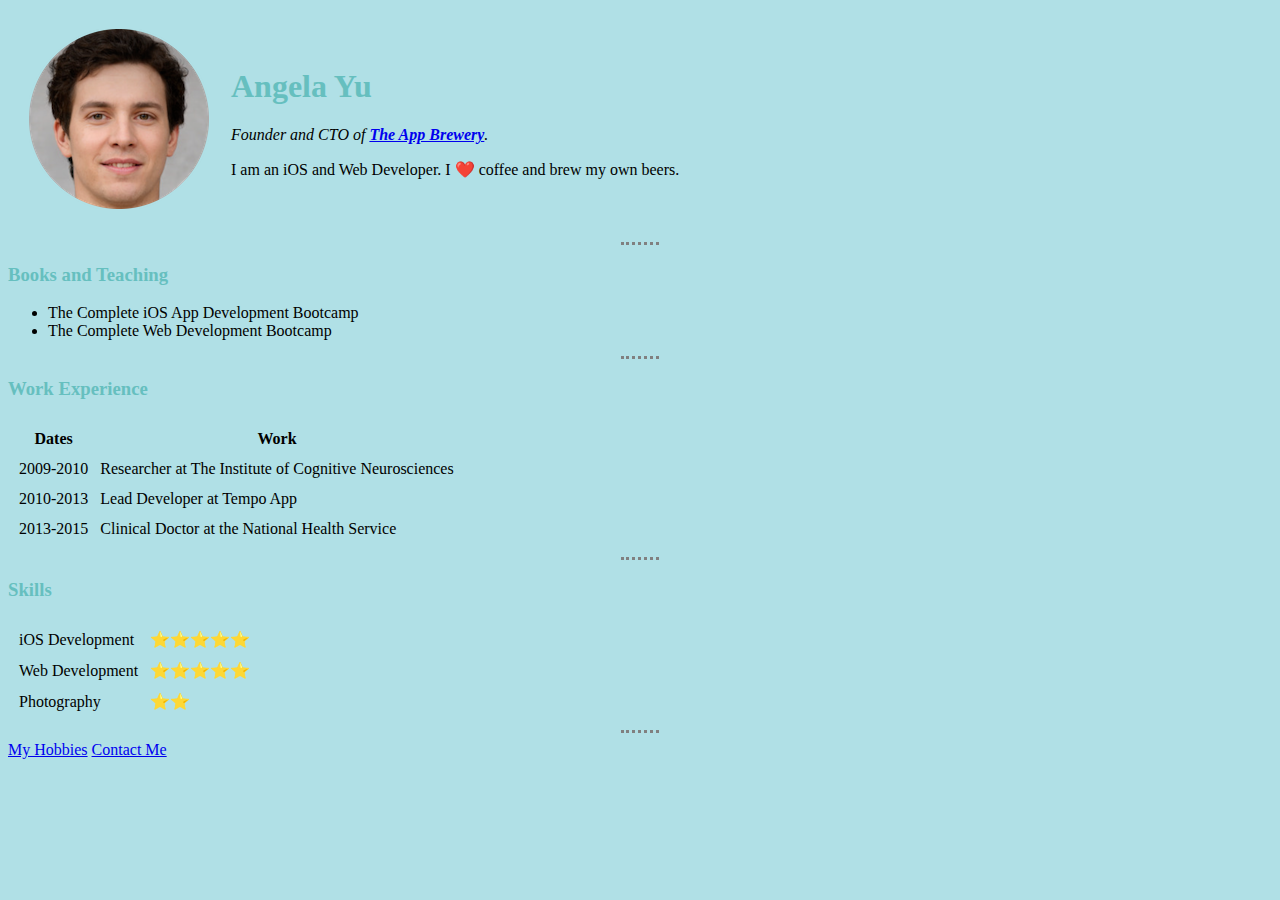
<file: testrun/index.html>
<!DOCTYPE html>
<html>
  <head>
    <meta charset="utf-8">
    <title>Alchemist's Personal Site</title>
    <link rel="stylesheet" href="css/styles.css">
  </head>

  <body>
    <table cellspacing="20">
      <tr>
        <td><img src="20 - fake-human-circle-img.png" alt="alchemist profile picture"></td>
        <td><h1>Angela Yu</h1>
        <p><em>Founder and CTO of <strong><a href="https://www.appbrewery.co/">The App Brewery</a></strong>.</em></p>
        <p>I am an iOS and Web Developer. I ❤️ coffee and brew my own beers.</p></td>
      </tr>
    </table>
    <hr>
    <h3>Books and Teaching</h3>
    <ul>
      <li>The Complete iOS App Development Bootcamp</li>
      <li>The Complete Web Development Bootcamp</li>
    </ul>
    <hr>
    <h3>Work Experience</h3>
    <table cellspacing="10">
      <thead>
        <tr>
          <th>Dates</th>
          <th>Work</th>
        </tr>
      </thead>
      <tbody>
        <tr>
          <td>2009-2010</td>
          <td>Researcher at The Institute of Cognitive Neurosciences</td>
        </tr>
        <tr>
          <td>2010-2013</td>
          <td>Lead Developer at Tempo App</td>
        </tr>
        <tr>
          <td>2013-2015</td>
          <td>Clinical Doctor at the National Health Service</td>
        </tr>
      </tbody>
    </table>
    <hr>
    <h3>Skills</h3>
    <table cellspacing="10">
      <tr>
        <td>iOS Development</td>
        <td>⭐️⭐️⭐️⭐️⭐️</td>
      </tr>
      <tr>
        <td>Web Development</td>
        <td>⭐️⭐️⭐️⭐️⭐️</td>
      </tr>
      <tr>
        <td>Photography</td>
        <td>⭐️⭐️</td>
      </tr>
    </table>
    <hr>
    <a href="hobbies.html">My Hobbies</a>
    <a href="contact-me.html">Contact Me</a>
  </body>
</html>
</file>
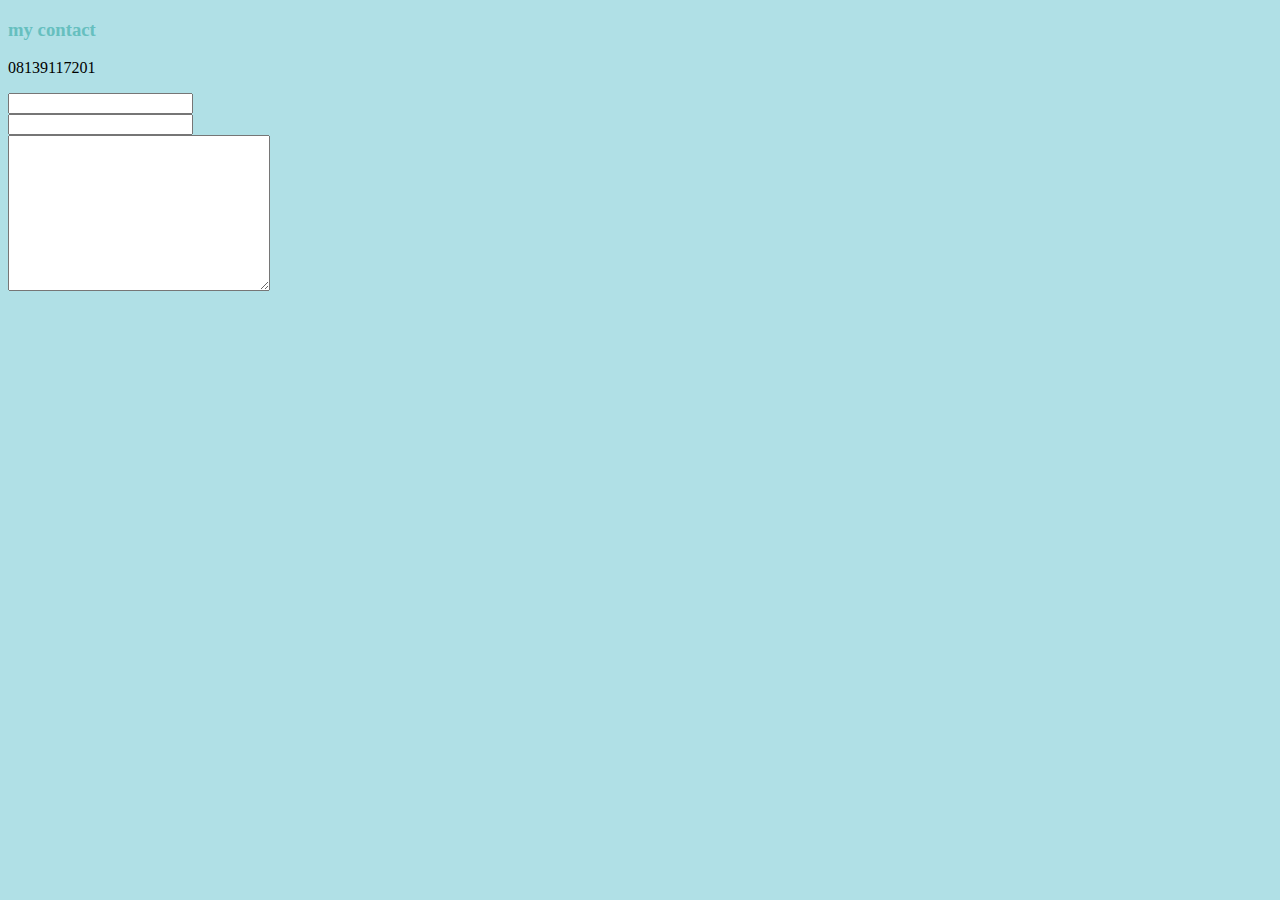
<file: testrun/contact.html>
<!DOCTYPE html>
<html lang="en">
<head>
    <meta charset="UTF-8">
    <meta http-equiv="X-UA-Compatible" content="IE=edge">
    <meta name="viewport" content="width=device-width, initial-scale=1.0">
    <title>contact me</title>
    <link rel="stylesheet" href="css/styles.css">
</head>
<body>
    <h3>my contact</h3>
    <p> 08139117201</p>
<form action="index.html">
<label for="your name"></label>
<input type="text"><br>
<label for=" enter your email"></label>
<input type="email" name="" id=""><br>
<label for="send us a message "></label>
<textarea name="text" id="" cols="30" rows="10"></textarea>





</form>





</body>
</html>
</file>
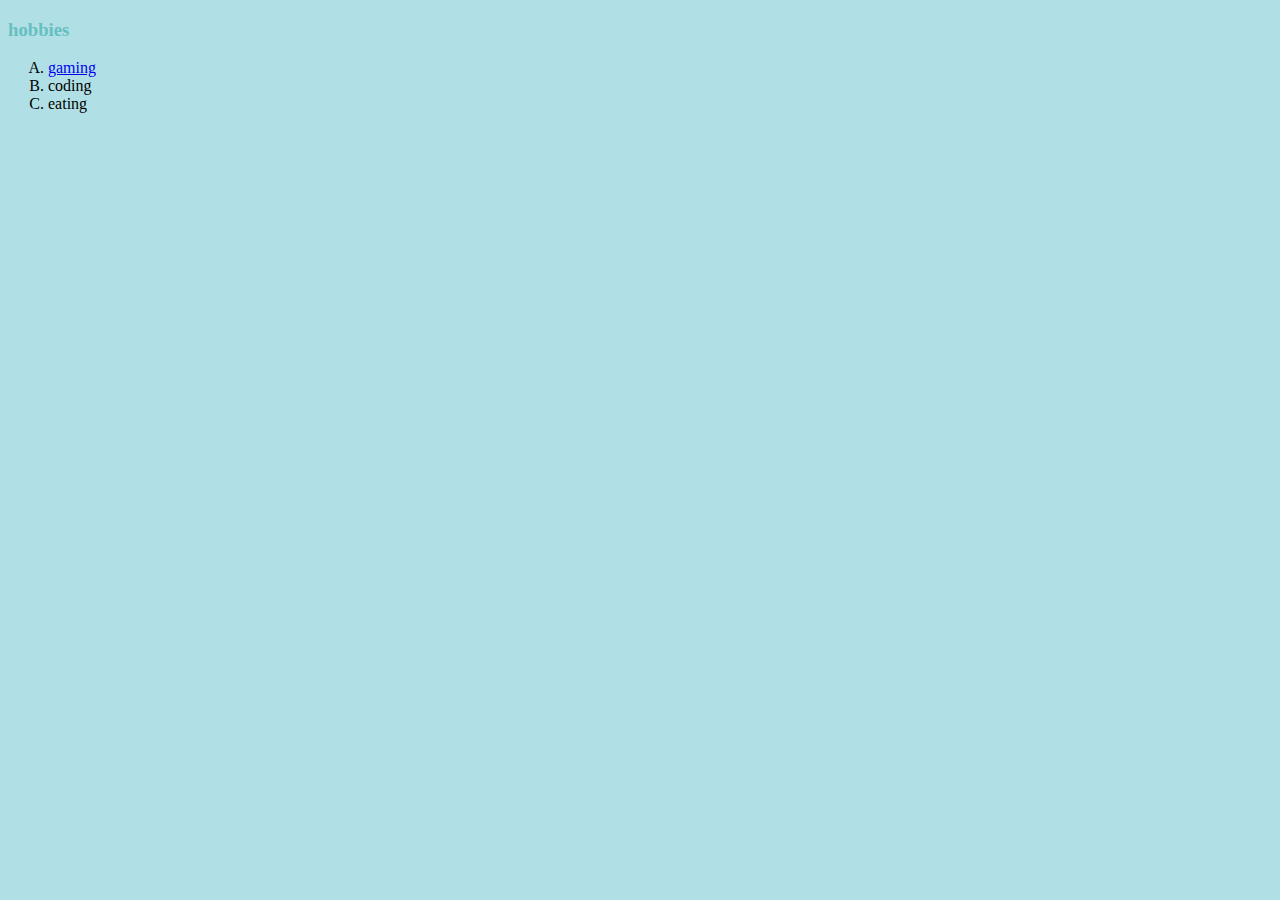
<file: testrun/hobbies.html>
<!DOCTYPE html>
<html lang="en">
<head>
    <meta charset="UTF-8">
    <meta http-equiv="X-UA-Compatible" content="IE=edge">
    <meta name="viewport" content="width=device-width, initial-scale=1.0">
    <title>hobbies</title>
    <link rel="stylesheet" href="css/styles.css">
</head>
<body>
    <h3> hobbies </h3>
    <ol type="A">
      <li><a href="steam.com">gaming</a></li>  
        <li>coding</li>
        <li> eating </li>
        
    </ol>
</body>
</html>
</file>
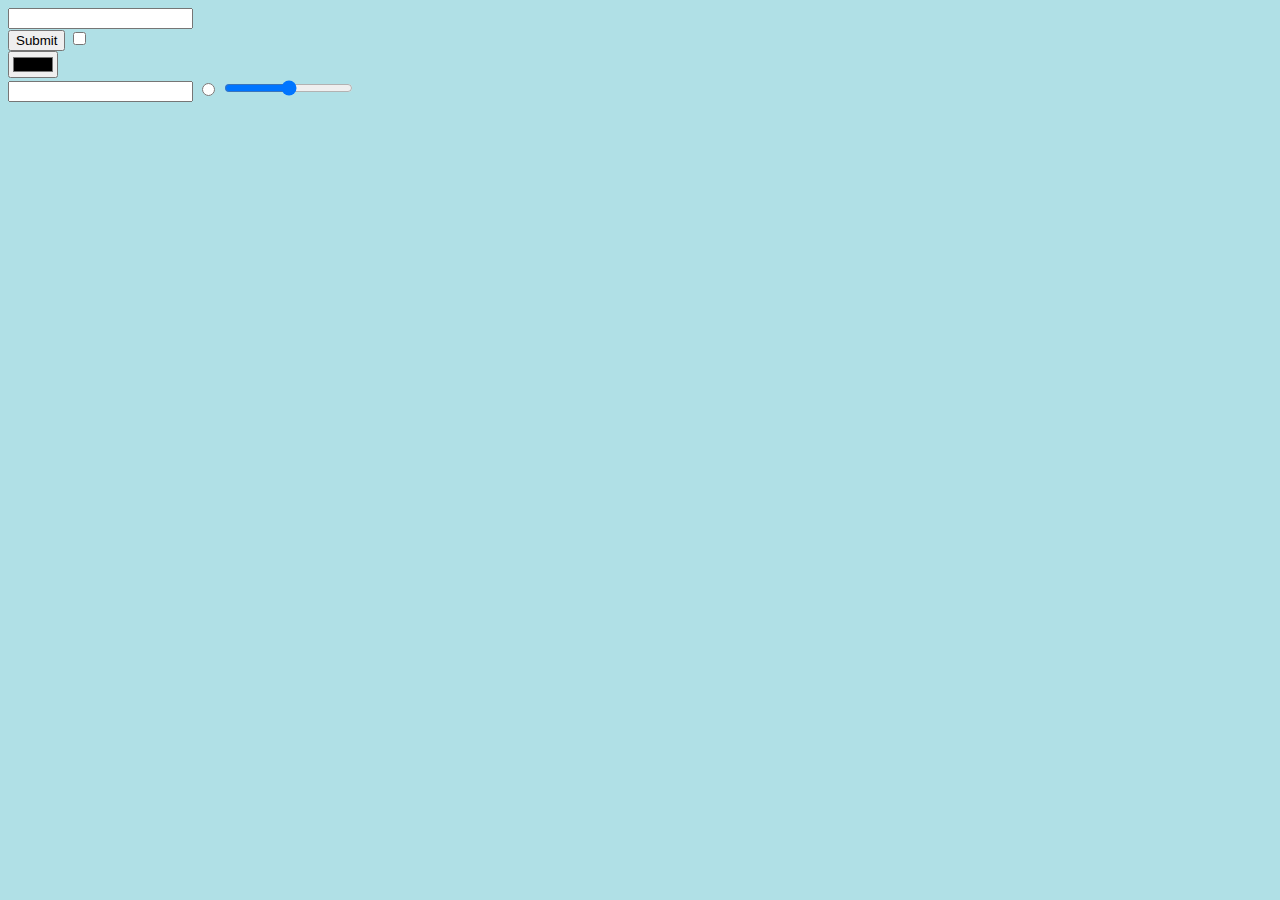
<file: testrun/inputs.html>
<!DOCTYPE html>
<html lang="en">
<head>
    <meta charset="UTF-8">
    <meta http-equiv="X-UA-Compatible" content="IE=edge">
    <meta name="viewport" content="width=device-width, initial-scale=1.0">
    <title>forms</title>
    <link rel="stylesheet" href="css/styles.css">
</head>
<body>
    <form action="index.html" method="post">
        <label for=" your name "></label>
        <input type="text"> <br>
        <input type="submit" name="" id="">
        <input type="checkbox"> <br>
        <label for="pick a color"></label>
        <input type="color" name="" id=""><br>
        <label for=" select date"></label>
        <input type="datetime" name="" id="">
        <label for=" radio"></label>
        <input type="radio">
        <label for=" enter range "></label>
        <input type="range">
    </form>
</body>
</html>
</file>
<file: testrun/css/styles.css>
body{
    background-color: powderblue;
}
hr{
    border-style: none;
    border-top:dotted ;
    color: grey;
    width: 3%;

}
h3{
    color: #66bfbf;
}
  
h1{
    color: #66bfbf;
}
</file>
